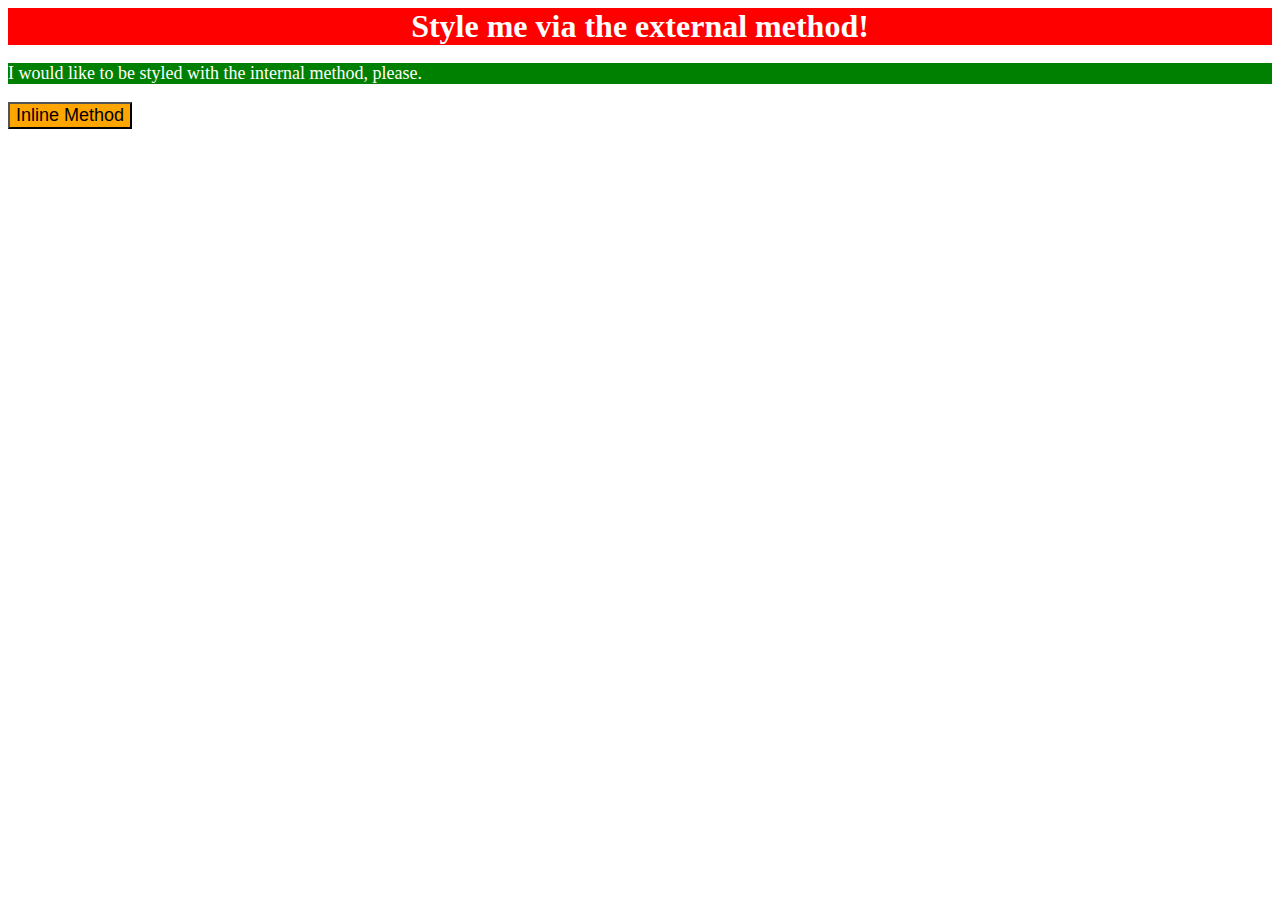
<file: foundations/01-css-methods/index.html>
<!DOCTYPE html>
<html lang="en">
   <head>
      <meta charset="UTF-8" />
      <meta http-equiv="X-UA-Compatible" content="IE=edge" />
      <meta name="viewport" content="width=device-width, initial-scale=1.0" />
      <link rel="stylesheet" href="./style.css" />
      <title>Methods for Adding CSS</title>
      <style>
         p {
            background-color: green;
            color: white;
            font-size: 18px;
         }
      </style>
   </head>
   <body>
      <div>Style me via the external method!</div>
      <p>I would like to be styled with the internal method, please.</p>
      <button style="background-color: orange; font-size: 18px">
         Inline Method
      </button>
   </body>
</html>
</file>
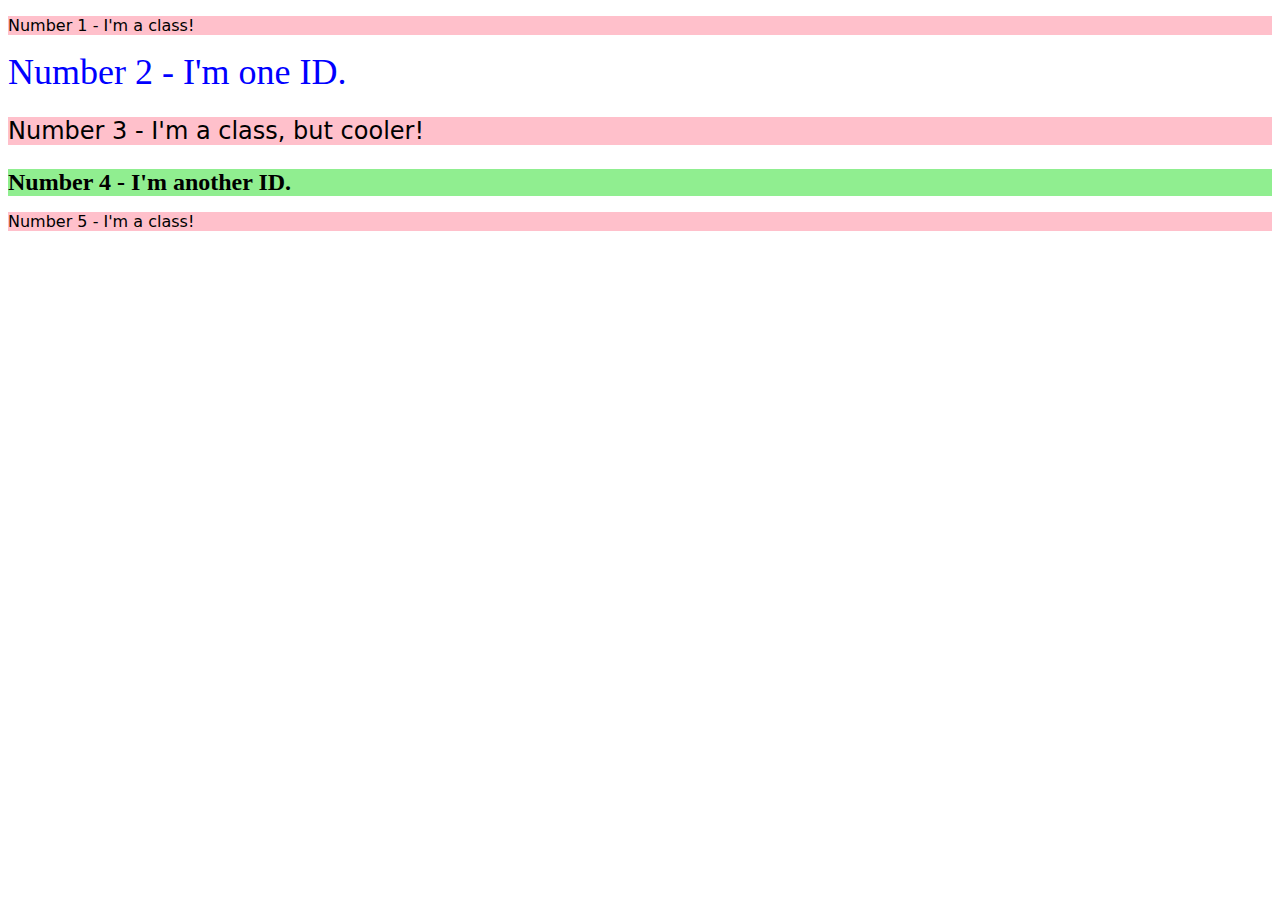
<file: foundations/02-class-id-selectors/index.html>
<!DOCTYPE html>
<html lang="en">
   <head>
      <meta charset="UTF-8" />
      <meta http-equiv="X-UA-Compatible" content="IE=edge" />
      <meta name="viewport" content="width=device-width, initial-scale=1.0" />
      <title>Class and ID Selectors</title>
      <link rel="stylesheet" href="style.css" />
   </head>
   <body>
      <p class="odd">Number 1 - I'm a class!</p>
      <div id="two">Number 2 - I'm one ID.</div>
      <p class="odd bold">Number 3 - I'm a class, but cooler!</p>
      <div id="four" class="bold">Number 4 - I'm another ID.</div>
      <p class="odd">Number 5 - I'm a class!</p>
   </body>
</html>
</file>
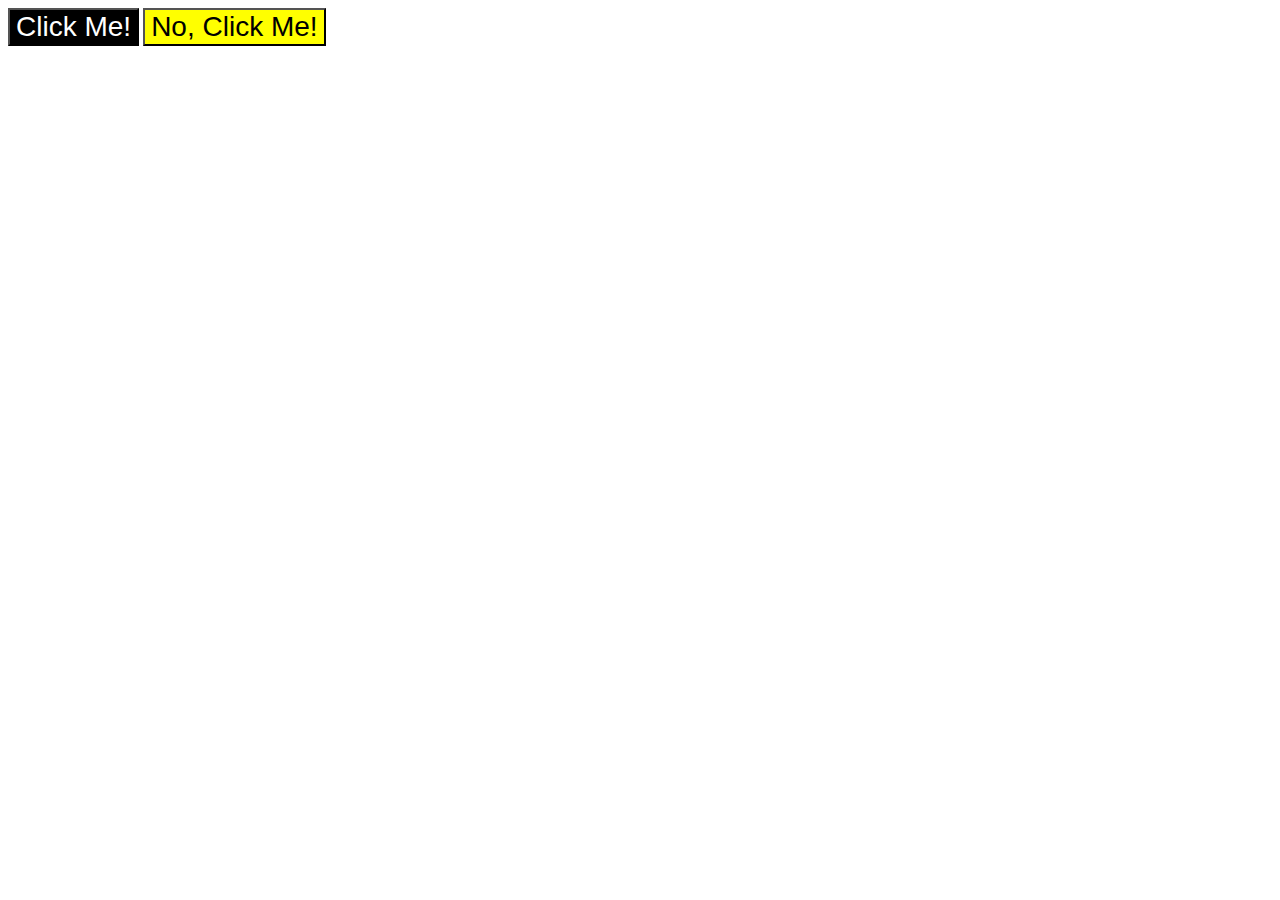
<file: foundations/03-grouping-selectors/index.html>
<!DOCTYPE html>
<html lang="en">
   <head>
      <meta charset="UTF-8" />
      <meta http-equiv="X-UA-Compatible" content="IE=edge" />
      <meta name="viewport" content="width=device-width, initial-scale=1.0" />
      <title>Grouping Selectors</title>
      <link rel="stylesheet" href="style.css" />
   </head>
   <body>
      <button class="one">Click Me!</button>
      <button class="two">No, Click Me!</button>
   </body>
</html>
</file>
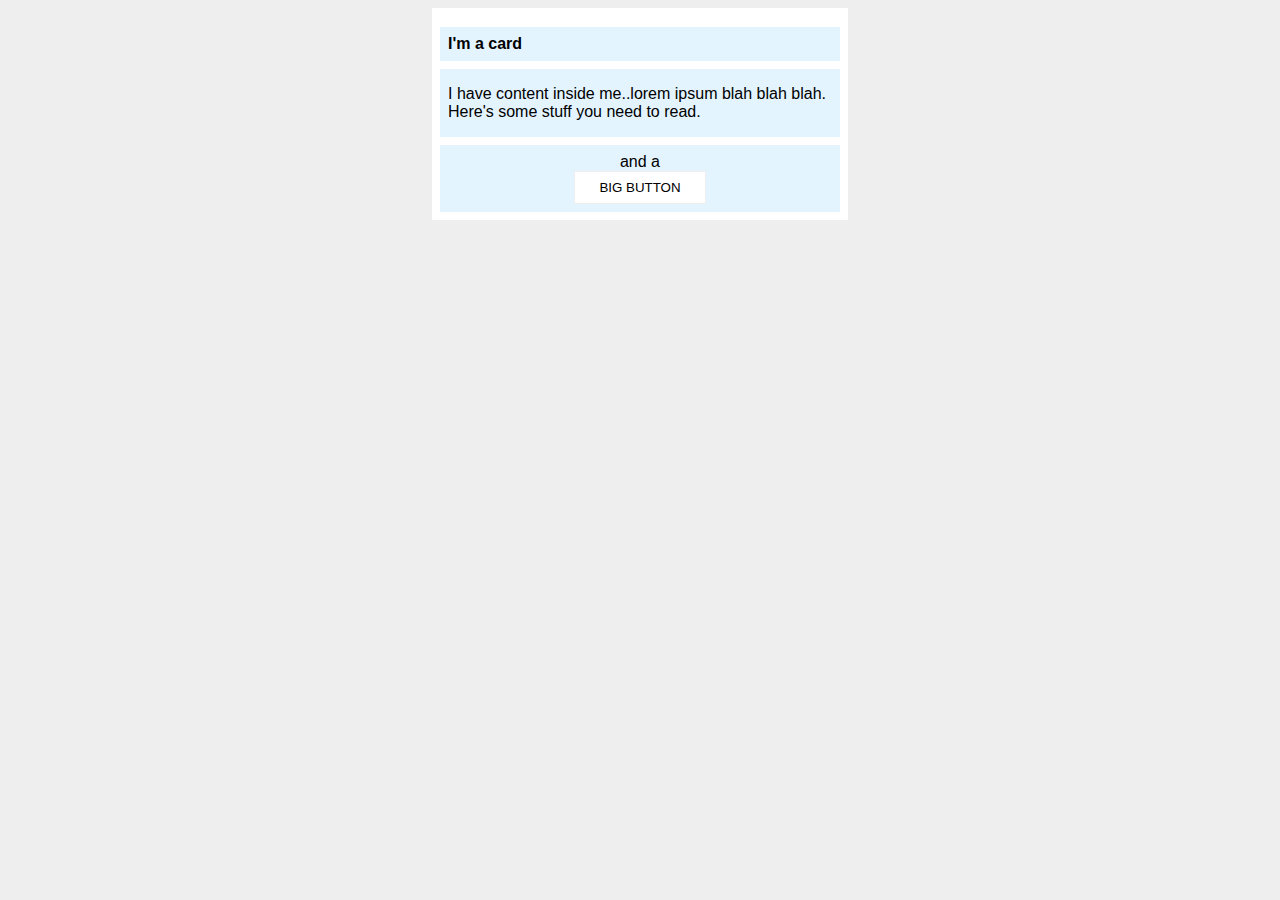
<file: margin-and-padding/02-margin-and-padding-2/index.html>
<!DOCTYPE html>
<html lang="en">
   <head>
      <meta charset="UTF-8" />
      <meta http-equiv="X-UA-Compatible" content="IE=edge" />
      <meta name="viewport" content="width=device-width, initial-scale=1.0" />
      <title>Margin and Padding exercise 2</title>
      <link rel="stylesheet" href="style.css" />
   </head>
   <body>
      <div class="card">
         <h1 class="title">I'm a card</h1>
         <div class="content">
            I have content inside me..lorem ipsum blah blah blah. Here's some
            stuff you need to read.
         </div>
         <div class="button-container">and a <button>BIG BUTTON</button></div>
      </div>
   </body>
</html>
</file>
<file: foundations/01-css-methods/style.css>
div {
   background-color: red;
   color: white;
   font-size: 32px;
   text-align: center;
   font-weight: bold;
}
</file>
<file: foundations/02-class-id-selectors/style.css>
.odd {
   background-color: pink;
   font-family: Verdana, "DejaVu Sans", sans-serif;
}

.bold {
   font-size: 24px;
}

#two {
   color: blue;
   font-size: 36px;
}

#four {
   background-color: lightgreen;
   font-weight: bold;
}
</file>
<file: foundations/03-grouping-selectors/style.css>
.one,
.two {
   font-size: 28px;
   font-family: Helvetica, "Times New Roman", sans-serif;
}

.one {
   background-color: black;
   color: white;
}

.two {
   background-color: yellow;
}
</file>
<file: margin-and-padding/02-margin-and-padding-2/style.css>
body {
   background: #eee;
   font-family: sans-serif;
}

.card {
   width: 400px;
   background: #fff;
   margin: 8px auto;
   padding: 8px;
}

.title {
   background: #e3f4ff;
   font-size: 16px;
   padding: 8px;
   margin-bottom: 8px;
}

.content {
   background: #e3f4ff;
   padding: 16px 8px;
   margin-bottom: 8px;
}

.button-container {
   background: #e3f4ff;
   text-align: center;
   padding: 8px;
}

button {
   background: white;
   border: 1px solid #eee;
   display: block;
   margin: auto;
   padding: 8px 24px;
}
</file>
